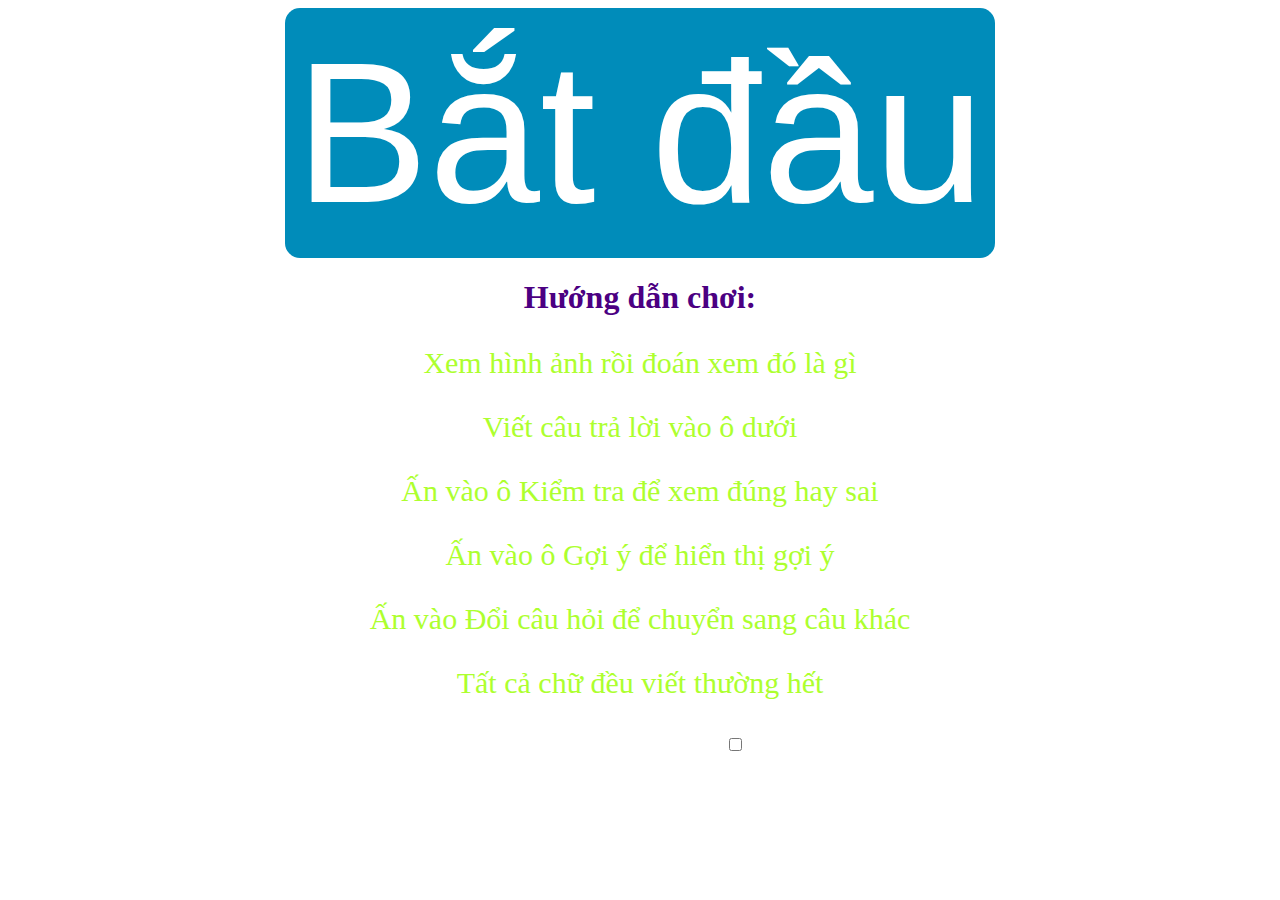
<file: index.html>
<!DOCTYPE html>
<html lang="en">
<head>
    <meta charset="UTF-8">
    <title>Title</title>
    <link rel="stylesheet" href="css1.css">
</head>

<body>
<button ><a style="text-decoration: white; color: white" href="index2.html">Bắt đầu</a></button>
<!--text-decoration: xóa gạch chân của thẻ a đang lỗi-->
<div>
    <h1 style="color: indigo">Hướng dẫn chơi: </h1>
    <p>Xem hình ảnh rồi đoán xem đó là gì</p>
    <p>Viết câu trả lời vào ô dưới</p>
    <p>Ấn vào ô Kiểm tra để xem đúng hay sai</p>
    <p>Ấn vào ô Gợi ý để hiển thị gợi ý</p>
    <p>Ấn vào Đổi câu hỏi để chuyển sang câu khác</p>
    <p>Tất cả chữ đều viết thường hết</p>
    <h2>Tôi đã rõ luật chơi<input type="checkbox"></h2>

</div>

</body>
</html>
</file>
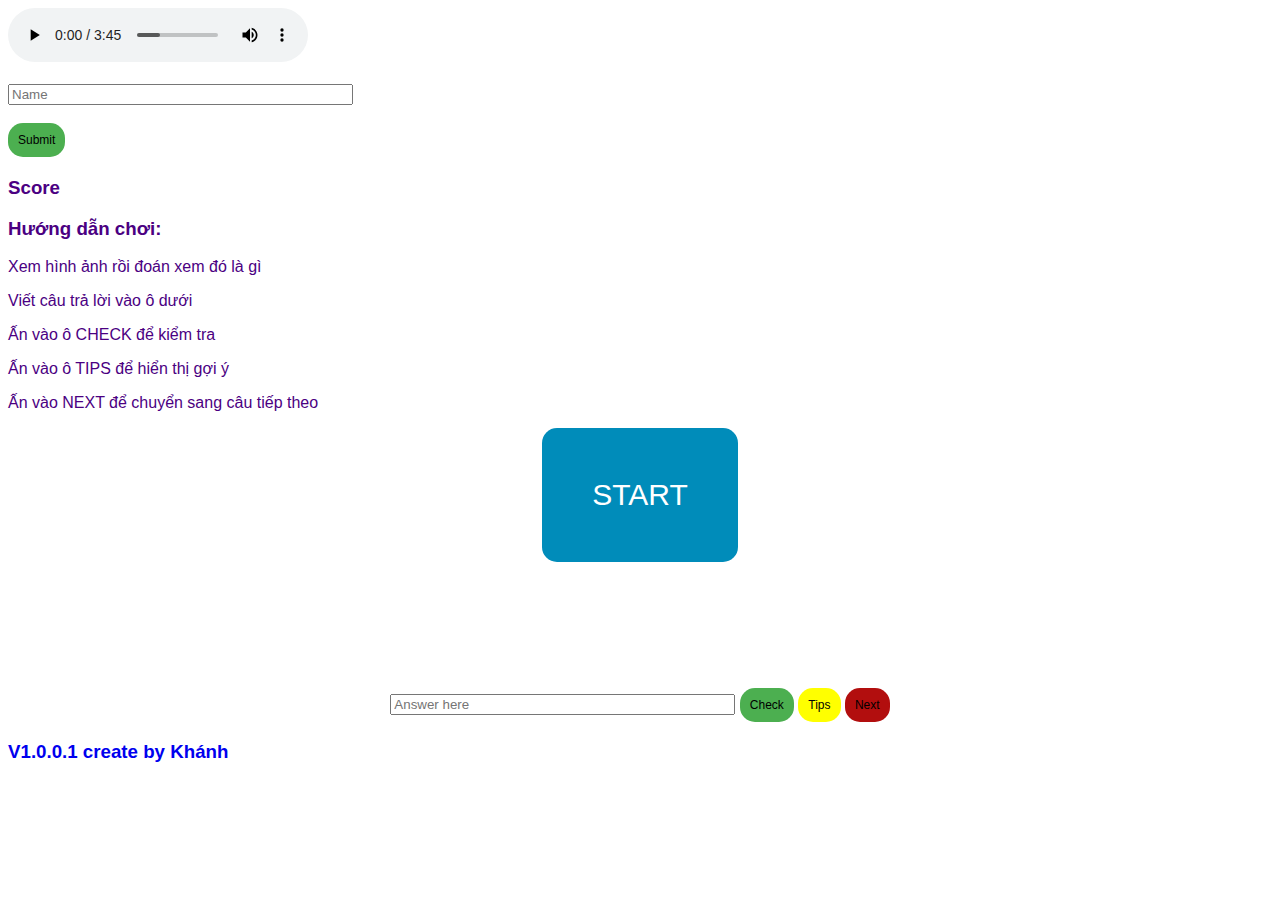
<file: 1111.html>
<!DOCTYPE html>
<html lang="en">
<head>
    <meta charset="UTF-8">
    <title>Đuổi hình bắt chữ</title>
    <link rel="preconnect" href="https://fonts.googleapis.com">
    <link rel="preconnect" href="https://fonts.gstatic.com" crossorigin>
    <style>
        body {
            background-image: url('https://tansonnhatairport.vn/wp-content/uploads/2017/11/anh-dong-1.gif');
            background-size: 50% 50% ;
            font-family: 'Open Sans', sans-serif;
            color: indigo;
            /*margin: 80px;*/
        }
        button {
            border: none;            /* viền button */
            border-radius:15px;
            font-size: 12px;


        }
        div {
            text-align:center;
        }
        p {
            text-align:justify;
        }
    </style>

<body>
<audio controls autoplay src="intro.mp3">
</audio>
<br><br>

<label><input id="input1" placeholder="Name" size="40px"></label>
<br><br>

<button id="but1" onclick="setName()" style="background-color: #4CAF50;
 padding: 10px 10px">Submit</button>
<h2 id="tên"></h2>
<h3 id="điểm">Score</h3>
<h3>Hướng dẫn chơi: </h3>
<p>Xem hình ảnh rồi đoán xem đó là gì</p>
<p>Viết câu trả lời vào ô dưới</p>
<p>Ấn vào ô CHECK để kiểm tra</p>
<p>Ấn vào ô TIPS để hiển thị gợi ý</p>
<p>Ấn vào NEXT để chuyển sang câu tiếp theo</p>

<div>
    <button id="but2" class="button button1"
            style="color: white;
            font-size: 30px;background-color: #008CBA;
            padding: 50px 50px"
            onclick="startGame()">START
    </button>
</div>
<div>
    <br><br><br><br> <br> <br><br>
    <label><input id="input2" placeholder="Answer here" size="40px"></label>
    <button id="but3" style="background-color: #4CAF50; padding: 10px 10px">Check</button>
    <button id="but4" style="background-color: yellow; padding: 10px 10px">Tips</button>
    <button id="but5" style="background-color: #b20e0e; padding: 10px 10px"> Next </button>
</div>
<h3><a style="text-decoration: none "href="https://www.facebook.com/khanhgaquay/">V1.0.0.1 create by Khánh</a></h3>

<script src="Game.js"></script>
<script src="Player.js"></script>
<script src="Question.js"></script>

</body>
</html>
</file>
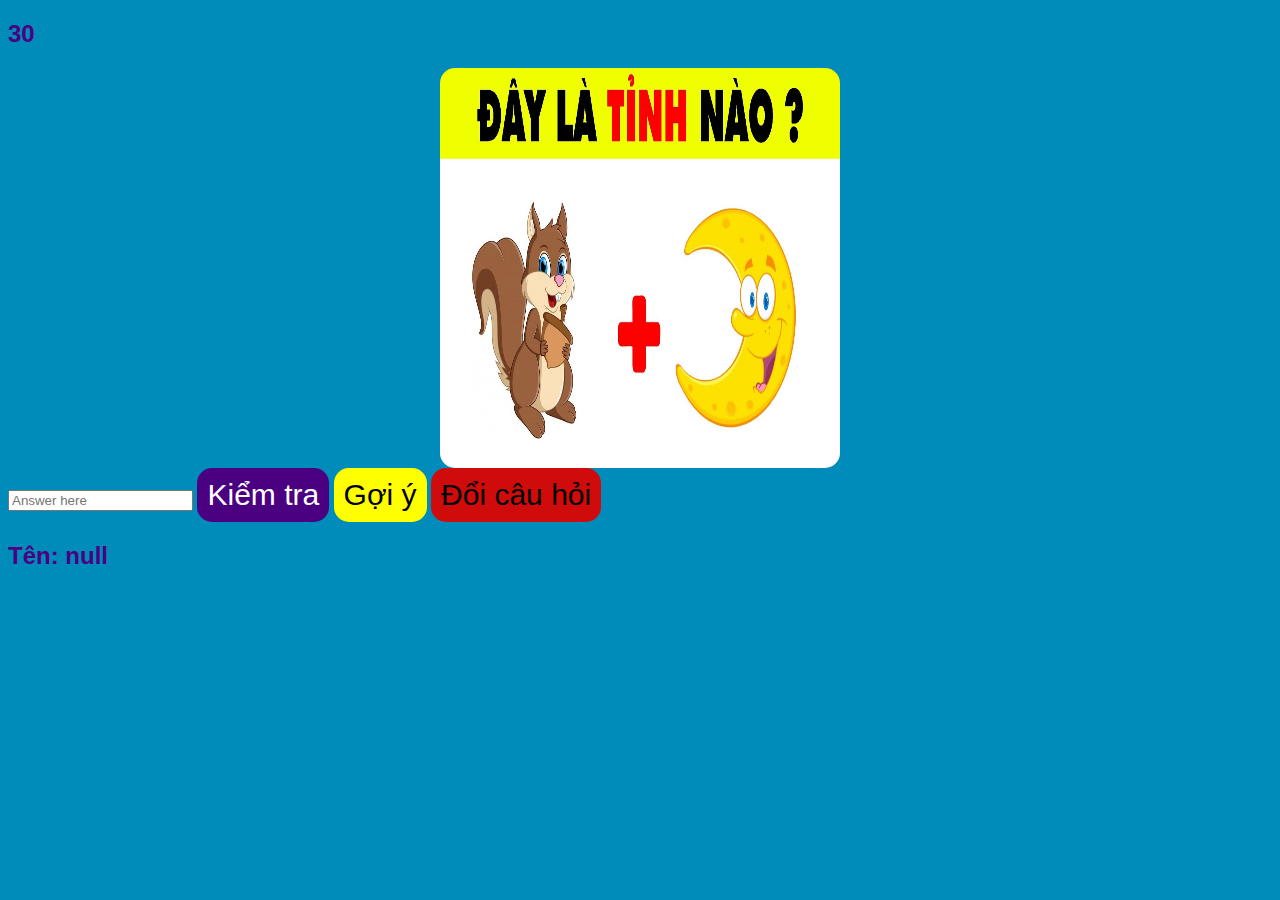
<file: index2.html>
<!DOCTYPE html>
<html lang="en">
<head>
    <meta charset="UTF-8">
    <title>Title</title>
    <link rel="preconnect" href="https://fonts.googleapis.com">
    <link rel="preconnect" href="https://fonts.gstatic.com" crossorigin>
    <link rel="stylesheet" href="css2.css">

    <!--  /* đổi font chữ */-->

</head>
<body>
<h2 id="time"></h2>
<audio id="audio" style="display: none" onmouseover="audio()"
       controls autoplay src="sound/intro.mp3 "></audio>
<audio id="audio1" src="sound/win2.mp3" style="display: none"></audio>
<audio id="audio2" src="sound/waiting.mp3" style="display: none"></audio>
<!--<audio id="audio3" controls autoplay src="sound/time.mp3" style="display: none"></audio>-->

<img src="anh1.jpg" id="anh1" style="text-align: center" alt="" width="400px" height="400px">

<label><input type="text"
              id="nhập" onclick="myFunction()" onmouseover="myFunction2()" onmouseout="myFunction()"
              placeholder="Answer here" onfocus="this.value='' "></label>
<button id="but2"
        style="color: white;
        background-color: indigo;"
        onclick="check()">Kiểm tra
</button>

<button id="but4" onclick="tips()" style="background-color: yellow;">Gợi ý</button>

<button id="but6" onclick="changeImage()" style="background-color: #d00b0b;">Đổi câu hỏi</button>

<h2 id="res"></h2>  <!--hiển thị điểm-->
<h2 id="res2"></h2> <!--hiển thị câu trả lời-->
<h2 id="ten"></h2>  <!--hiển thị tên-->
<script src="Game.js"></script>
</body>
</html>
</file>
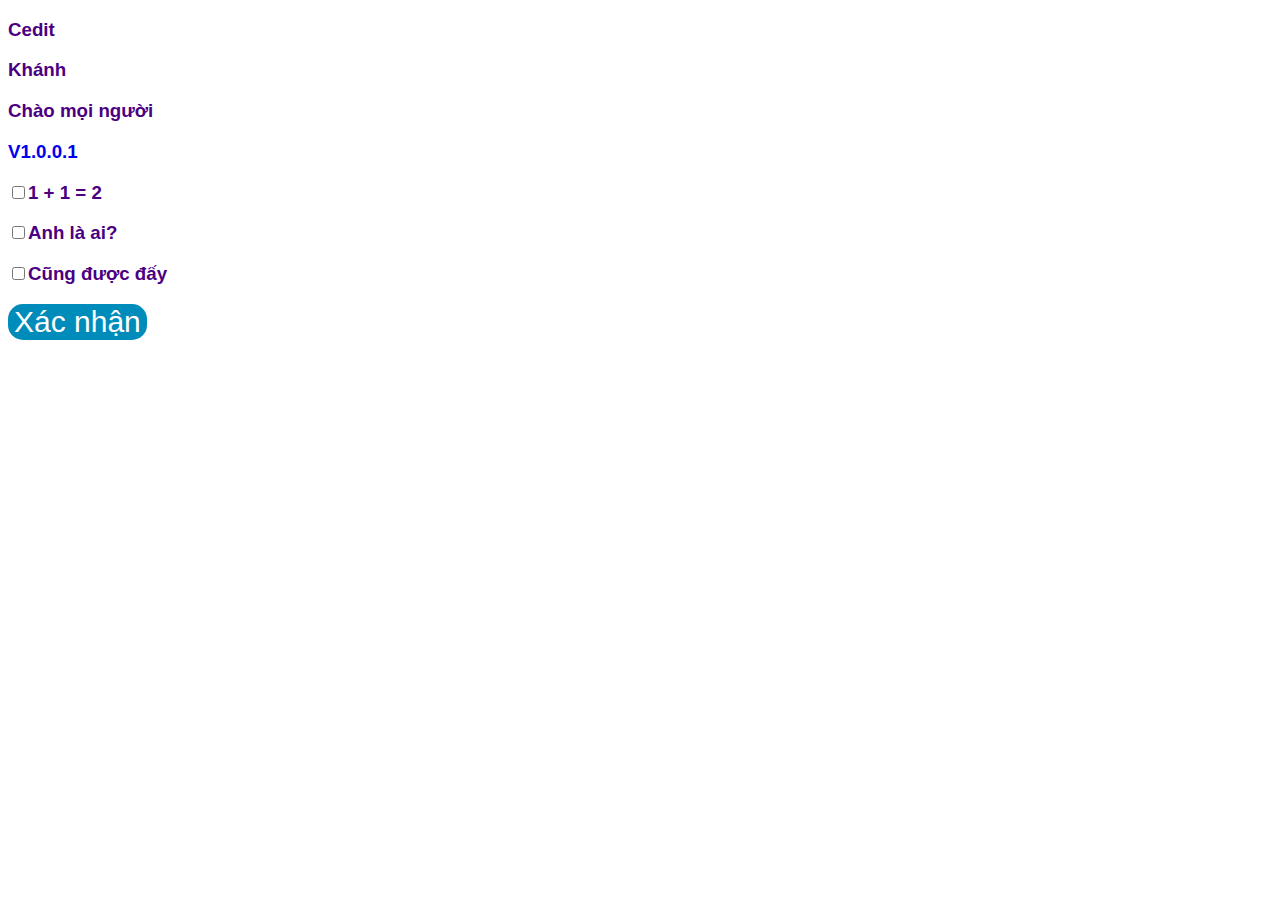
<file: index3.html>
<!DOCTYPE html>
<html lang="en">
<head>
    <meta charset="UTF-8">
    <title>Đuổi hình bắt chữ</title>
    <link rel="preconnect" href="https://fonts.googleapis.com">
    <link rel="preconnect" href="https://fonts.gstatic.com" crossorigin>
    <style>
        body {
            background-image: url('https://tansonnhatairport.vn/wp-content/uploads/2017/11/anh-dong-1.gif');
            background-size: 90%;
            font-family: 'Open Sans', sans-serif;
            color: indigo;
            /*margin: 80px;*/
        }
        button {
            border: none;
            border-radius: 15px;
            font-size: 12px;
        }
        input {
            border-radius: 10px;
            border: none;

        }

    </style>


<body>
<audio id="audio2i3" style="display: none" controls autoplay src="sound/credit.mp3"></audio>
<audio id="audio1i3" style="display: none" controls src="sound/cauca.mp3"></audio>


<h3>Cedit </h3>
<h3>Khánh</h3>
<h3>Chào mọi người</h3>

<h3><a style="text-decoration: none "
       href="https://www.facebook.com/khanhgaquay/">V1.0.0.1</a></h3>
<h3><input type="checkbox" id="check1">1 + 1 = 2</h3>
<h3><input type="checkbox" id="check2">Anh là ai?</h3>
<h3><input type="checkbox" id="check3">Cũng được đấy</h3>
<button style="font-size: 30px; color: white; border-radius: 15px;
        background-color: #008CBA; border: none;" onclick="oki()">Xác nhận</button>
<h3 id="rss"></h3>

<label><input type="text"
              id="nhập1" size="10px" onclick="myFunction()" onmouseover="myFunction2()" onmouseout="myFunction()"
              onfocus="this.value='' "></label>
<label><input type="text"
              id="nhập11" size="10px" onclick="myFunction()" onmouseover="myFunction2()" onmouseout="myFunction()"
              onfocus="this.value='' "></label>
<br>
<label><input type="text"
              id="nhập2" size="10px" onclick="myFunction()" onmouseover="myFunction2()" onmouseout="myFunction()"
              onfocus="this.value='' "></label>
<label><input type="text"
              id="nhập22" size="10px" onclick="myFunction()" onmouseover="myFunction2()" onmouseout="myFunction()"
              onfocus="this.value='' "></label>
<br>
<label><input type="text"
              id="nhập3" size="10px" onclick="myFunction()" onmouseover="myFunction2()" onmouseout="myFunction()"
              onfocus="this.value='' "></label>
<label><input type="text"
              id="nhập33" size="10px" onclick="myFunction()" onmouseover="myFunction2()" onmouseout="myFunction()"
              onfocus="this.value='' "></label>
<br>
<label><input type="text"
              id="nhập4" size="10px" onclick="myFunction()" onmouseover="myFunction2()" onmouseout="myFunction()"
              onfocus="this.value='' "></label>
<label><input type="text"
              id="nhập44" size="10px" onclick="myFunction()" onmouseover="myFunction2()" onmouseout="myFunction()"
              onfocus="this.value='' "></label>
<br>
<label><input type="text"
              id="nhập5" size="10px" onclick="myFunction()" onmouseover="myFunction2()" onmouseout="myFunction()"
              onfocus="this.value='' "></label>
<label><input type="text"
              id="nhập55" size="10px" onclick="myFunction()" onmouseover="myFunction2()" onmouseout="myFunction()"
              onfocus="this.value='' "></label>

<script src="credit.js"></script>
</body>
</html>
</file>
<file: css1.css>
body {                         /* tất cả những thẻ ở trong phần body đều có thuộc tính ở dưới */
    background-image: url("https://i.pinimg.com/originals/50/20/af/5020af9c53936ac7596855bc9bc3733b.gif");
    text-align: center;        /* cho ra giữa nhưng ko hoạt động */
    background-size: 100%;     /* độ phủ của ảnh nền */
    color: white;              /* màu chữ button ở dưới bị lỗi nên để trên này*/


}
button {                           /* thuộc tính của botton*/
    border: none;                  /* bỏ viền ngoài */
    border-radius: 15px;           /* viền bo tròn */
    padding: 10px 10px;
    background-color: #008CBA;     /* màu nền ô button */
    font-size:200px;               /* kích thước ô button */


}
p {
    text-align: center;
    color: greenyellow;
    font-size: 30px;
}
</file>
<file: css2.css>
body {
    background: #008CBA;
    font-family: 'Roboto', sans-serif;
    color: indigo;
}

button {
    font-size:30px;
    border-radius: 15px;
    padding: 10px 10px;
    border: none;

}

img {            /* chỉnh ảnh ra giữa màn hình */
    display: block;
    margin-left: auto;
    margin-right: auto;
    border-radius: 15px;
}
</file>
